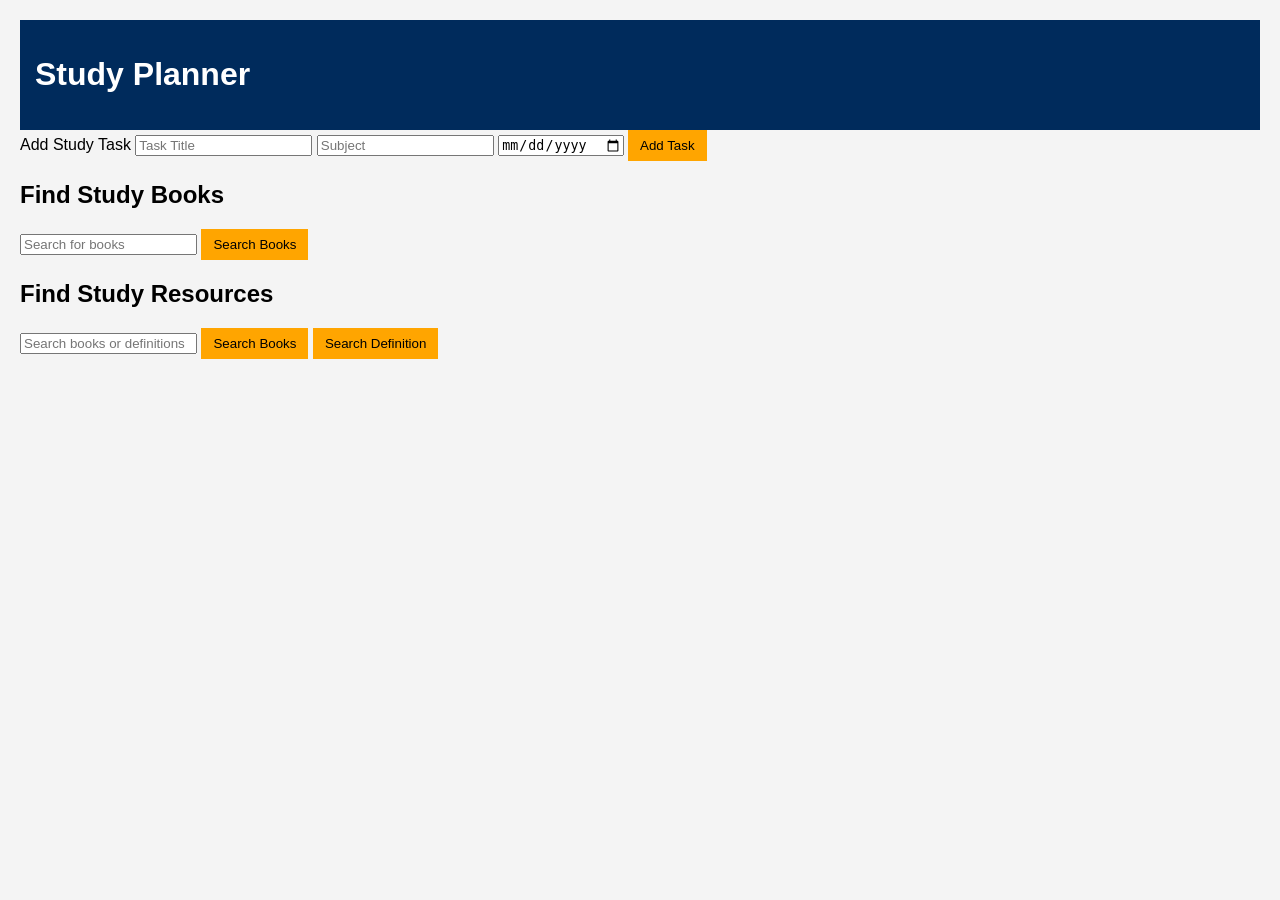
<file: study-planner/index.html>
<!doctype html>
<html lang="en">
  <head>
    <meta charset="UTF-8" />
    <meta name="viewport" content="width=device-width, initial-scale=1.0" />
    <meta
      name="description"
      content="Study Planner and Resource Finder for students."
    />
    <title>Study Planner & Resource Finder</title>

    <link rel="stylesheet" href="css/styles.css" />
  </head>

  <body>
    <header>
      <h1>Study Planner</h1>
    </header>

    <section id="task-section">
      <h2st>Add Study Task</h2st>
      <input type="text" id="task-title" placeholder="Task Title" />
      <input type="text" id="task-subject" placeholder="Subject" />
      <input type="date" id="task-date" />
      <button id="add-task">Add Task</button>

      <ul id="task-list"></ul>
    </section>

    <section id="resource-section">
      <h2>Find Study Books</h2>
      <input type="text" id="search-input" placeholder="Search for books" />
      <button id="search-books">Search Books</button>

      <div id="results"></div>
    </section>

    <section id="resource-section">
      <h2>Find Study Resources</h2>
      <input
        type="text"
        id="search-input"
        placeholder="Search books or definitions"
      />
      <button id="search-books">Search Books</button>
      <button id="search-definition">Search Definition</button>

      <div id="results"></div>
    </section>

    <script type="module" src="js/main.js"></script>
  </body>
</html>
</file>
<file: study-planner/css/styles.css>
body {
  font-family: Arial, sans-serif;
  background-color: #f4f4f4;
  margin: 20px;
}

header {
  background-color: #002b5c;
  color: white;
  padding: 15px;
}

button {
  background-color: orange;
  border: none;
  padding: 8px 12px;
  cursor: pointer;
}

button:hover {
  opacity: 0.8;
}

.book-card {
  background: white;
  padding: 10px;
  margin-top: 10px;
  border-radius: 5px;
}

.book-card {
  transition: transform 0.2s ease;
}

.book-card:hover {
  transform: scale(1.03);
}

@keyframes fadeIn {
  from {
    opacity: 0;
    transform: translateY(10px);
  }

  to {
    opacity: 1;
    transform: translateY(0);
  }
}

.card {
  background: white;
  padding: 12px;
  margin-top: 10px;
  border-radius: 6px;
  animation: fadeIn 0.4s ease-in;
}
</file>
